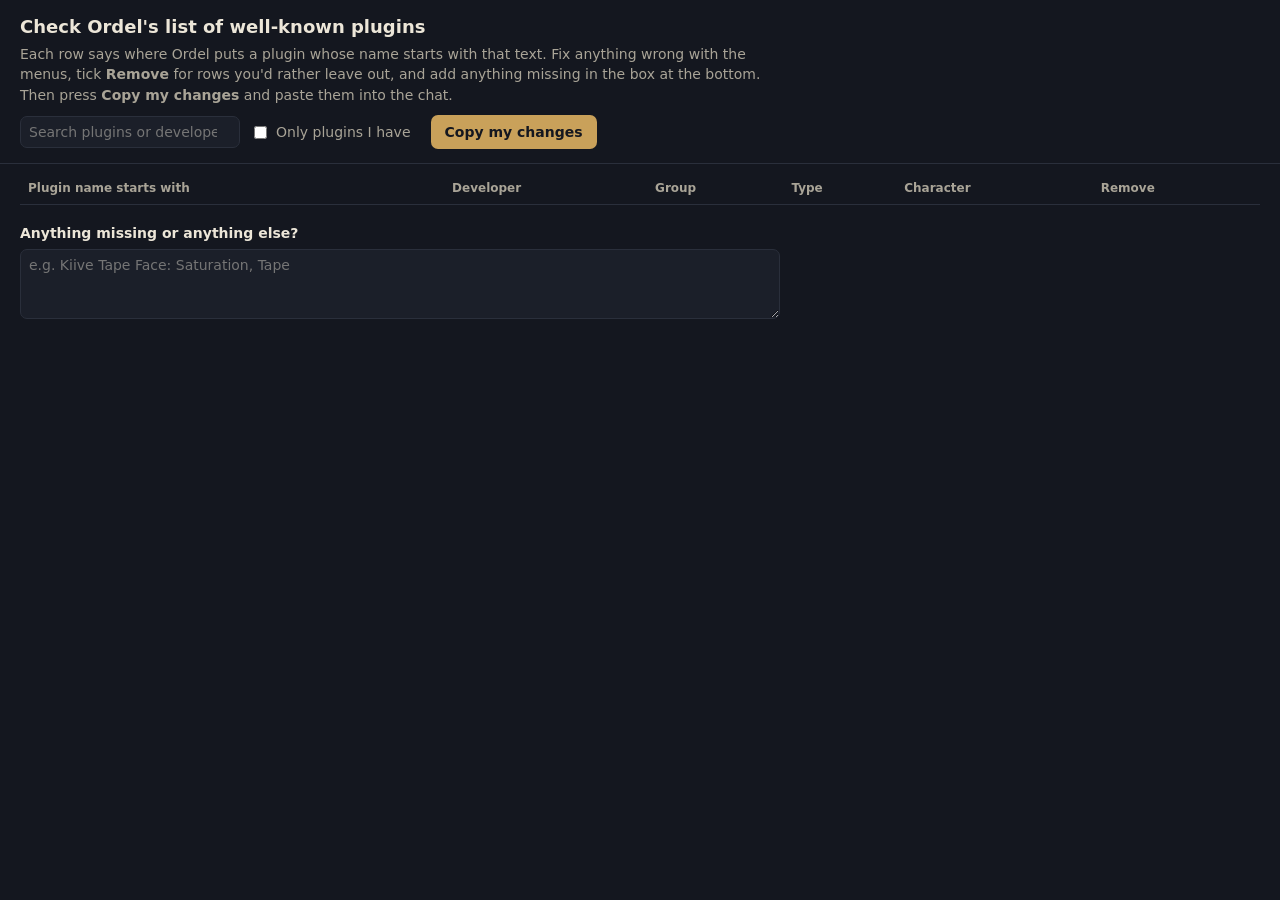
<file: scripts/review_known_plugins.html>
<!doctype html>
<html lang="en"><head><meta charset="utf-8"><meta name="viewport" content="width=device-width,initial-scale=1">
<title>Ordel plugin list review</title>
<style>
:root{--bg:#14171f;--surf:#1b1f29;--surf2:#252a36;--text:#ece6d8;--t2:#a9a497;--t3:#6e6a61;--brass:#c9a15a;--line:#2a2f3b;--changed:#3a3222;--gone:#3a2226}
*{box-sizing:border-box}
body{margin:0;background:var(--bg);color:var(--text);font:14px/1.45 "Segoe UI",system-ui,sans-serif}
header{position:sticky;top:0;z-index:2;background:var(--bg);border-bottom:1px solid var(--line);padding:14px 20px}
h1{font-size:18px;margin:0 0 4px}
.lead{color:var(--t2);margin:0 0 10px;max-width:760px}
.bar{display:flex;flex-wrap:wrap;gap:10px;align-items:center}
input[type=search],select,textarea{background:var(--surf);color:var(--text);border:1px solid var(--line);border-radius:7px;font:inherit;padding:5px 8px}
input[type=search]{width:220px}
label.t{display:flex;gap:6px;align-items:center;color:var(--t2)}
button{background:var(--brass);color:#14171f;border:0;border-radius:7px;padding:7px 14px;font:inherit;font-weight:600;cursor:pointer}
button:focus-visible,select:focus-visible,input:focus-visible{outline:2px solid var(--brass);outline-offset:1px}
.count{color:var(--t2)}
main{padding:10px 20px 40px}
table{border-collapse:collapse;width:100%}
th{text-align:left;font-weight:600;color:var(--t2);font-size:12px;padding:6px 8px;border-bottom:1px solid var(--line)}
td{padding:4px 8px;border-bottom:1px solid var(--line);vertical-align:middle}
tr.changed td{background:var(--changed)}
tr.gone td{background:var(--gone);color:var(--t3)}
tr.gone select{opacity:.4}
.yours{display:inline-block;margin-left:6px;padding:0 7px;border-radius:99px;background:var(--surf2);color:var(--brass);font-size:11px}
.dev{color:var(--t2)}
.grp td{background:var(--surf);font-weight:600;padding-top:14px}
textarea{width:100%;max-width:760px;min-height:70px;margin-top:6px}
.notes{margin:18px 0 0}
.toast{position:fixed;bottom:20px;left:50%;transform:translateX(-50%);background:var(--surf2);padding:8px 16px;border-radius:8px;display:none}
@media (max-width:700px){td:nth-child(2),th:nth-child(2){display:none}}
</style></head><body>
<header>
<h1>Check Ordel's list of well-known plugins</h1>
<p class="lead">Each row says where Ordel puts a plugin whose name starts with that text. Fix anything wrong with the menus, tick
<b>Remove</b> for rows you'd rather leave out, and add anything missing in the box at the bottom. Then press
<b>Copy my changes</b> and paste them into the chat.</p>
<div class="bar">
 <input type="search" id="q" placeholder="Search plugins or developers" aria-label="Search">
 <label class="t"><input type="checkbox" id="mineOnly"> Only plugins I have</label>
 <span class="count" id="count"></span>
 <button id="copy">Copy my changes</button>
</div>
</header>
<main>
<table><thead><tr><th>Plugin name starts with</th><th>Developer</th><th>Group</th><th>Type</th><th>Character</th><th>Remove</th></tr></thead>
<tbody id="rows"></tbody></table>
<div class="notes"><b>Anything missing or anything else?</b><br>
<textarea id="notes" placeholder="e.g. Kiive Tape Face: Saturation, Tape"></textarea></div>
</main>
<div class="toast" id="toast" role="status"></div>
<script>
const D = /*DATA*/null;
const label = Object.fromEntries(D.groups.map(g => [g.key, g.label]));
const subs = D.subgroups;
const orig = D.rows.map(r => ({...r}));
const cur = D.rows.map(r => ({...r, removed: false}));
const opt = (v, t, sel) => `<option value="${v}"${v === sel ? " selected" : ""}>${t}</option>`;
const esc = s => String(s ?? "").replace(/[&<>"]/g, c => ({"&": "&amp;", "<": "&lt;", ">": "&gt;", '"': "&quot;"}[c]));
function subOpts(r) {
  const list = subs[r.group];
  return list ? list.map(s => opt(s.key, s.label, r.subgroup)).join("") : opt("", "—", "");
}
function charOpts(r) {
  const s = (subs[r.group] || []).find(s => s.key === r.subgroup);
  return s && s.characters.length ? opt("", "Not set", r.character || "") + s.characters.map(c => opt(c.key, c.label, r.character)).join("") : opt("", "—", "");
}
const changed = (r, o) => r.removed || r.group !== o.group || r.subgroup !== o.subgroup || r.character !== o.character;
function render() {
  const q = document.getElementById("q").value.toLowerCase(), mine = document.getElementById("mineOnly").checked;
  let html = "", last = null, shown = 0;
  const order = cur.map((r, i) => i).sort((a, b) => D.groups.findIndex(g => g.key === orig[a].group) - D.groups.findIndex(g => g.key === orig[b].group));
  for (const i of order) {
    const r = cur[i], o = orig[i];
    if (mine && !o.yours.length) continue;
    if (q && !(o.name + " " + (o.developer || "") + " " + o.yours.join(" ")).toLowerCase().includes(q)) continue;
    if (o.group !== last) { html += `<tr class="grp"><td colspan="6">${label[o.group]}</td></tr>`; last = o.group; }
    shown++;
    html += `<tr data-i="${i}" class="${r.removed ? "gone" : changed(r, o) ? "changed" : ""}">
      <td>${esc(o.name)}${o.yours.length ? `<span class="yours" title="${esc(o.yours.join(", "))}">yours</span>` : ""}</td>
      <td class="dev">${esc(o.developer || "any")}</td>
      <td><select data-f="group" aria-label="Group">${D.groups.map(g => opt(g.key, g.label, r.group)).join("")}</select></td>
      <td><select data-f="subgroup" aria-label="Type"${subs[r.group] ? "" : " disabled"}>${subOpts(r)}</select></td>
      <td><select data-f="character" aria-label="Character"${r.subgroup === "compressors" ? "" : " disabled"}>${charOpts(r)}</select></td>
      <td><input type="checkbox" data-f="removed" aria-label="Remove ${esc(o.name)}"${r.removed ? " checked" : ""}></td></tr>`;
  }
  document.getElementById("rows").innerHTML = html;
  const n = cur.filter((r, i) => changed(r, orig[i])).length;
  document.getElementById("count").textContent = `${shown} shown · ${n} changed`;
}
document.getElementById("rows").addEventListener("change", e => {
  const i = +e.target.closest("tr").dataset.i, r = cur[i], f = e.target.dataset.f;
  if (f === "removed") r.removed = e.target.checked;
  else r[f] = e.target.value || null;
  if (f === "group") { r.subgroup = subs[r.group] ? (subs[r.group].some(s => s.key === r.subgroup) ? r.subgroup : "other") : null; }
  if (r.subgroup !== "compressors") r.character = null;
  render();
});
document.getElementById("q").addEventListener("input", render);
document.getElementById("mineOnly").addEventListener("change", render);
const where = r => [label[r.group], r.subgroup && (subs[r.group] || []).find(s => s.key === r.subgroup)?.label,
  r.character && subs.dynamics[0].characters.find(c => c.key === r.character)?.label].filter(Boolean).join(", ");
document.getElementById("copy").addEventListener("click", async () => {
  const lines = cur.map((r, i) => [r, orig[i]]).filter(([r, o]) => changed(r, o)).map(([r, o]) =>
    `${o.name} (${o.developer || "any"}): ${r.removed ? "remove" : `${where(o)} -> ${where(r)}`}`);
  const notes = document.getElementById("notes").value.trim();
  const text = (lines.length ? "Changes:\n" + lines.join("\n") : "No changes to the list.") + (notes ? "\n\nAlso:\n" + notes : "");
  let ok = true;
  try { await navigator.clipboard.writeText(text); } catch { ok = false; }
  const t = document.getElementById("toast");
  t.textContent = ok ? `Copied ${lines.length} change${lines.length === 1 ? "" : "s"}. Paste them into the chat.` : "Couldn't copy: select the text below instead.";
  if (!ok) document.getElementById("notes").value = text;
  t.style.display = "block"; setTimeout(() => t.style.display = "none", 3500);
});
render();
</script>
</body></html>
</file>
